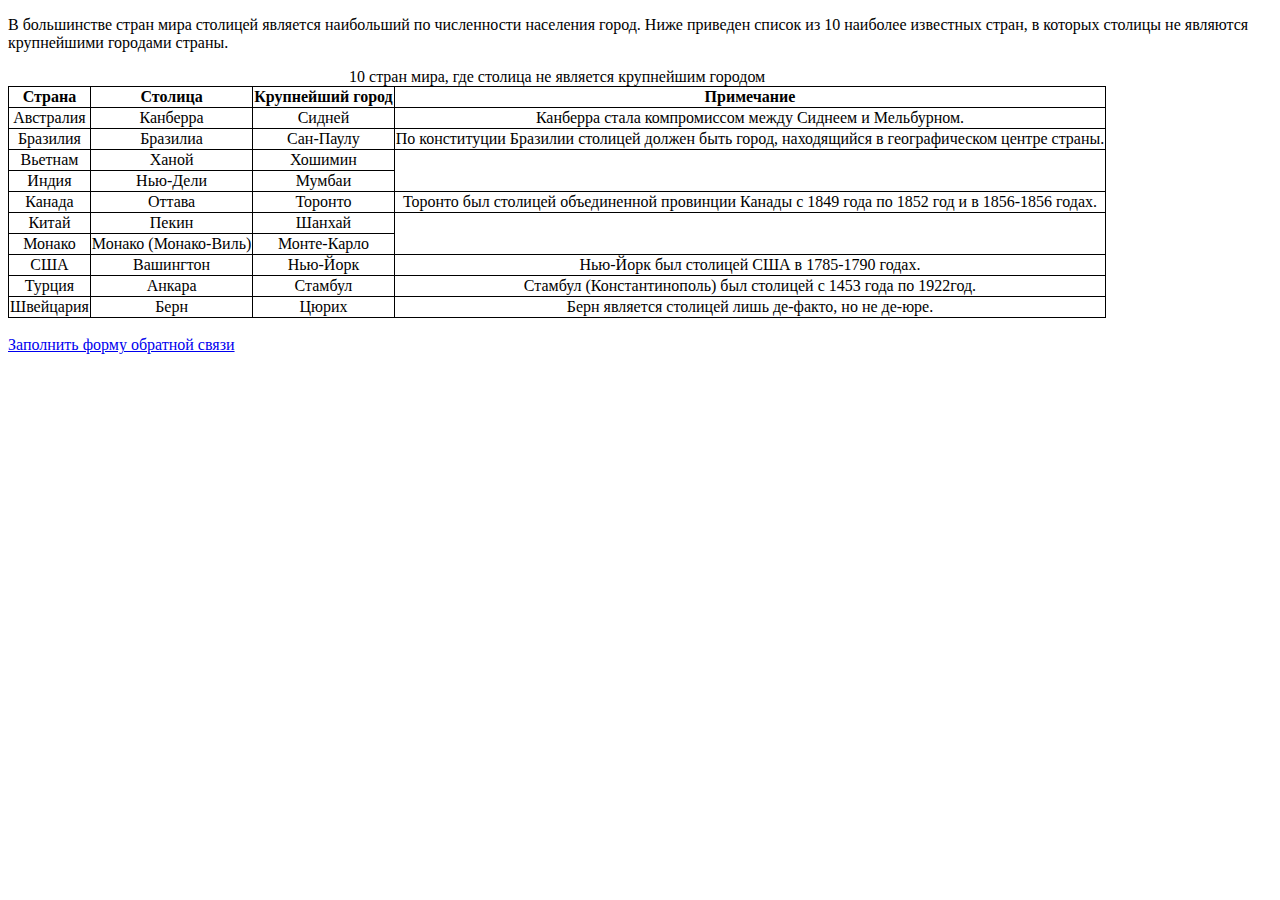
<file: index.html>
<!DOCTYPE html>
<html lang="ru">
<head>
  <meta charset="UTF-8">
  <meta http-equiv="X-UA-Compatible" content="IE=edge">
  <meta name="viewport" content="width=device-width, initial-scale=1.0">
  <title>table</title>

  <style>
    table {
      border: 1px solid black;
      border-collapse: collapse;
    }
    th, td {
      border: 1px solid black;
      text-align: center;
    }
  </style>

</head>

<body>

  <p>
  В большинстве стран мира столицей является наибольший по численности населения город. Ниже приведен список из 10 наиболее
  известных стран, в которых столицы не являются крупнейшими городами страны.
  </p>

  <table>
    <caption>10 стран мира, где столица не является крупнейшим городом</caption>
    <thead></thead>
      <tr>
        <th>Страна</th>
        <th>Столица</th>
        <th>Крупнейший город</th>
        <th>Примечание</th>
      </tr>

    <tbody>
      <tr>
        <td>Австралия</td>
        <td>Канберра</td>
        <td>Сидней</td>
        <td>Канберра стала компромиссом между Сиднеем и Мельбурном.</td>
      </tr>
      <tr>
        <td>Бразилия</td>
        <td>Бразилиа</td>
        <td>Сан-Паулу</td>
        <td>По конституции Бразилии столицей должен быть город, находящийся в географическом центре страны.</td>
      </tr>
      <tr>
        <td>Вьетнам</td>
        <td>Ханой</td>
        <td>Хошимин</td>
        <td rowspan="2"></td>
      </tr>
      <tr>
        <td>Индия</td>
        <td>Нью-Дели</td>
        <td>Мумбаи</td>
      </tr>
      <tr>
        <td>Канада</td>
        <td>Оттава</td>
        <td>Торонто</td>
        <td>Торонто был столицей объединенной провинции Канады с 1849 года по 1852 год и в 1856-1856 годах.</td>
      </tr>
      <tr>
        <td>Китай</td>
        <td>Пекин</td>
        <td>Шанхай</td>
        <td rowspan="2"></td>
      </tr>
      <tr>
        <td>Монако</td>
        <td>Монако (Монако-Виль)</td>
        <td>Монте-Карло</td>
      </tr>
      <tr>
        <td>США</td>
        <td>Вашингтон</td>
        <td>Нью-Йорк</td>
        <td>Нью-Йорк был столицей США в 1785-1790 годах.</td>
      </tr>
      <tr>
        <td>Турция</td>
        <td>Анкара</td>
        <td>Стамбул</td>
        <td>Стамбул (Константинополь) был столицей с 1453 года по 1922год.</td>
      </tr>
      <tr>
        <td>Швейцария</td>
        <td>Берн</td>
        <td>Цюрих</td>
        <td>Берн является столицей лишь де-факто, но не де-юре.</td>
      </tr>
    </tbody>
  </table>

  <br>

  <a href="form.html" target="_blank">Заполнить форму обратной связи</a>

</body>
</html>
</file>
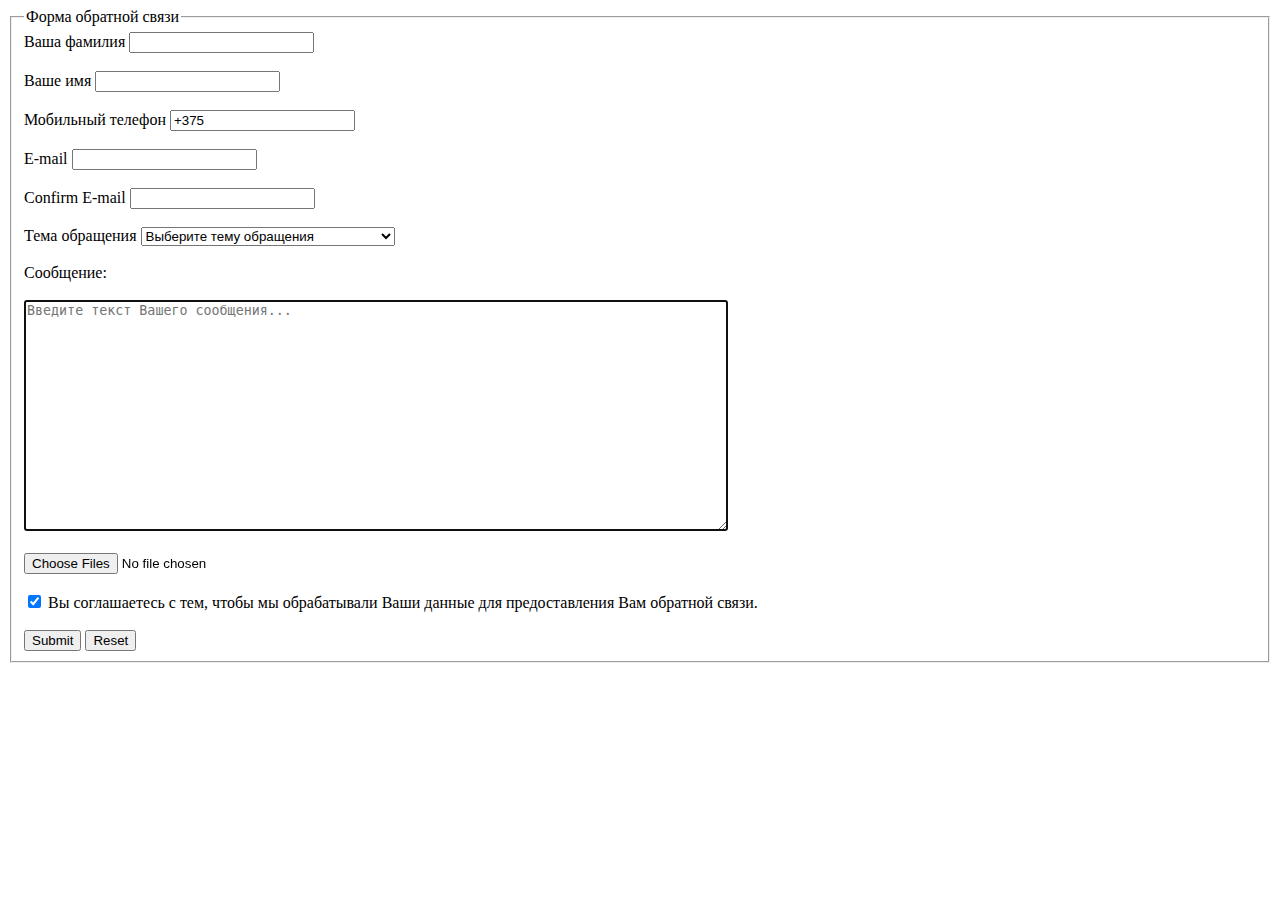
<file: form.html>
<!DOCTYPE html>
<html lang="ru">
<head>
  <meta charset="UTF-8">
  <meta http-equiv="X-UA-Compatible" content="IE=edge">
  <meta name="viewport" content="width=device-width, initial-scale=1.0">
  <title>form</title>
</head>
<body>
  <form>

    <fieldset>
      <legend>Форма обратной связи</legend>

    <label for="surname">Ваша фамилия</label>
    <input type="text" id="surname">

    <br> <br>

    <label for="name">Ваше имя</label>
    <input type="text" id="name">

    <br> <br>

    <label for="mobilephone">Мобильный телефон</label>
    <input type="tel" value="+375" id="mobilephone">

    <br> <br>

    <label for="email">E-mail</label>
    <input type="email" id="email">

    <br><br>

    <label for="confirmemail">Confirm E-mail</label>
    <input type="email" id="confirmemail">

    <br> <br>

    <label for="theme">Тема обращения</label>
    <select name="theme" id="theme">

      <option value="choose a theme" disabled selected>Выберите тему обращения</option>
      <option value="change data">Изменить данные в личном кабинете</option>
      <option value="problems logging">Не могу войти в личный кабинет</option>
      <option value="another theme">Другая тема обращения</option>

    </select>

    <br> <br>

    <label for="message">Сообщение:</label>
    <br> <br>
    <textarea placeholder="Введите текст Вашего сообщения..." autofocus id="message" rows="15" cols="85"></textarea>

    <br> <br>

    <input type="file" multiple>

    <br> <br>

    <input type="checkbox" id="accept" checked>
    <label for="accept">
      Вы соглашаетесь с тем, чтобы мы обрабатывали Ваши данные для предоставления Вам обратной связи.
      </label>

    <br> <br>

    <button type="submit">Submit</button>

    <button type="reset">Reset</button>
    </fieldset>
  </form>
</body>
</html>
</file>
